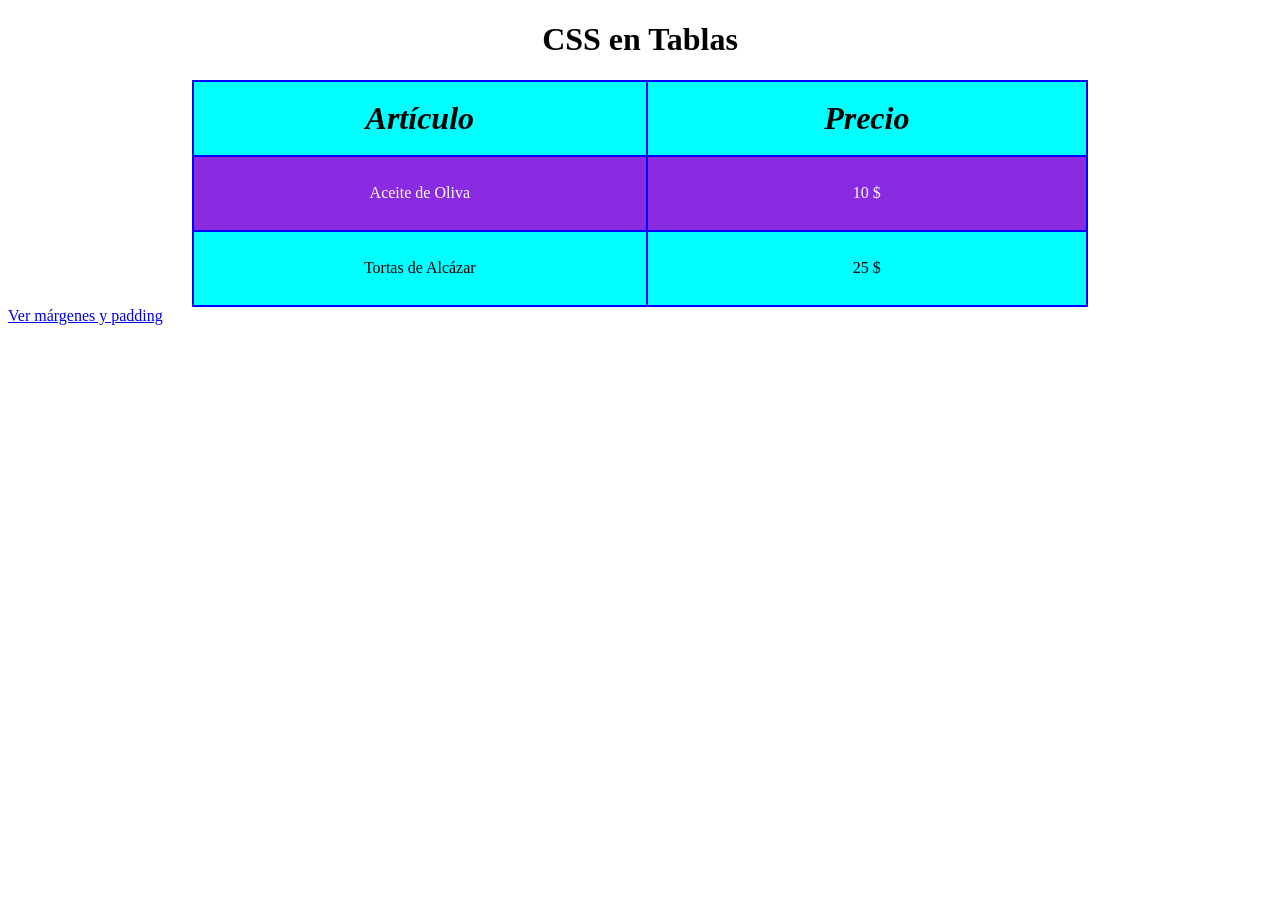
<file: index.html>
<!DOCTYPE html>
<html lang="es">
<head>
    <title>CSS en Tablas</title>
    <meta charset="UTF-8">
    <meta name="viewport" content="width=device-width, initial-scale=1.0">
    <link rel="stylesheet" type="text/css" href="styles.css">
</head>
<body>
    <h1>CSS en Tablas</h1>
    <table>
        <tr>
            <th>Artículo</th>
            <th>Precio</th>
        </tr>
        <tr>
            <td>Aceite de Oliva</td>
            <td>10 $</td>
        </tr>
        <tr>
            <td>Tortas de Alcázar</td>
            <td>25 $</td>
        </tr>
    </table>
    <a href="margen.html">Ver márgenes y padding</a>
</body>
</html>
</file>
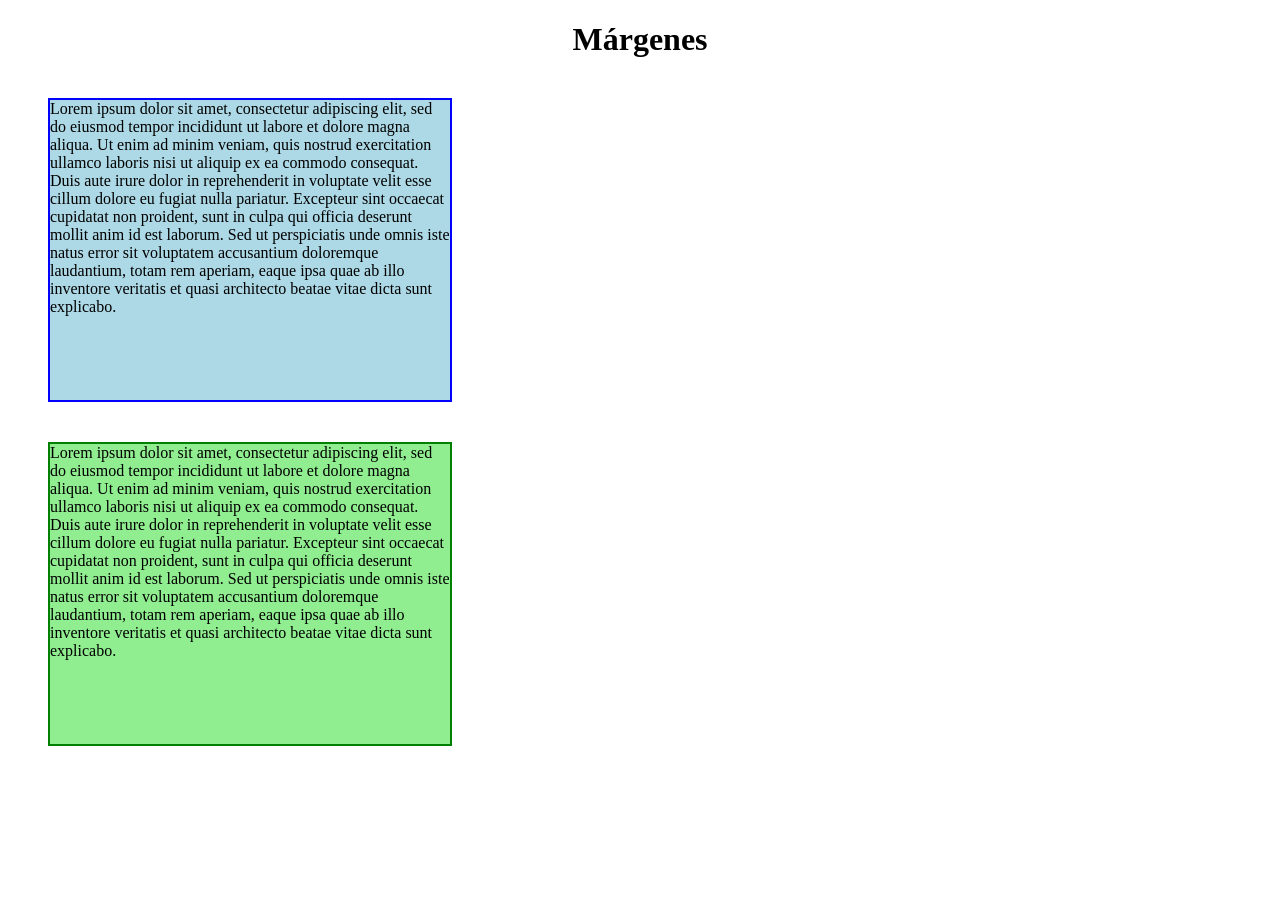
<file: margen.html>
<!DOCTYPE html>
<html lang="es">
<head>
    <title>Márgenes y Padding</title>
    <meta charset="UTF-8">
    <meta name="viewport" content="width=device-width, initial-scale=1.0">
    <link rel="stylesheet" type="text/css" href="styles.css">
</head>
<body>
    <h1>Márgenes</h1>
    <div id="caja1">Lorem ipsum dolor sit amet, consectetur adipiscing elit, sed do eiusmod tempor incididunt ut 
        labore et dolore magna aliqua. Ut enim ad minim veniam, quis nostrud exercitation ullamco laboris nisi ut 
        aliquip ex ea commodo consequat. Duis aute irure dolor in reprehenderit in voluptate velit esse cillum 
        dolore eu fugiat nulla pariatur. Excepteur sint occaecat cupidatat non proident, sunt in culpa qui officia 
        deserunt mollit anim id est laborum. Sed ut perspiciatis unde omnis iste natus error sit voluptatem 
        accusantium doloremque laudantium, totam rem aperiam, eaque ipsa quae ab illo inventore veritatis et quasi 
        architecto beatae vitae dicta sunt explicabo.</div>
    <div id="caja2">Lorem ipsum dolor sit amet, consectetur adipiscing elit, sed do eiusmod tempor incididunt ut 
        labore et dolore magna aliqua. Ut enim ad minim veniam, quis nostrud exercitation ullamco laboris nisi ut 
        aliquip ex ea commodo consequat. Duis aute irure dolor in reprehenderit in voluptate velit esse cillum 
        dolore eu fugiat nulla pariatur. Excepteur sint occaecat cupidatat non proident, sunt in culpa qui officia 
        deserunt mollit anim id est laborum. Sed ut perspiciatis unde omnis iste natus error sit voluptatem 
        accusantium doloremque laudantium, totam rem aperiam, eaque ipsa quae ab illo inventore veritatis et quasi 
        architecto beatae vitae dicta sunt explicabo.</div>
</body>
</html>
</file>
<file: styles.css>
table, th, td {border: 2px solid blue; 
    border-collapse: collapse; 
    margin:auto; 
    text-align: center; 
    vertical-align: middle;
    width: 70vw;}

th {font-size: 2em; 
    font-style: italic;}

tr {height: 75px;}

tr:nth-child(odd) {background-color:aqua; 
    color: black;}

tr:nth-child(even) {background-color:blueviolet; 
    color: white;}

h1 {text-align: center;}

/*Lo de arriba es de index.html, lo de abajo de margen.html*/

#caja1 {border: 2px solid blue; 
    background-color: lightblue; 
    height: 300px; 
    margin-left: 40px; 
    margin-top: 40px;
    width: 400px;}

#caja2 {border: 2px solid green; 
    background-color: lightgreen; 
    height: 300px; 
    margin-left: 40px; 
    margin-top: 40px;
    width: 400px;}
</file>
